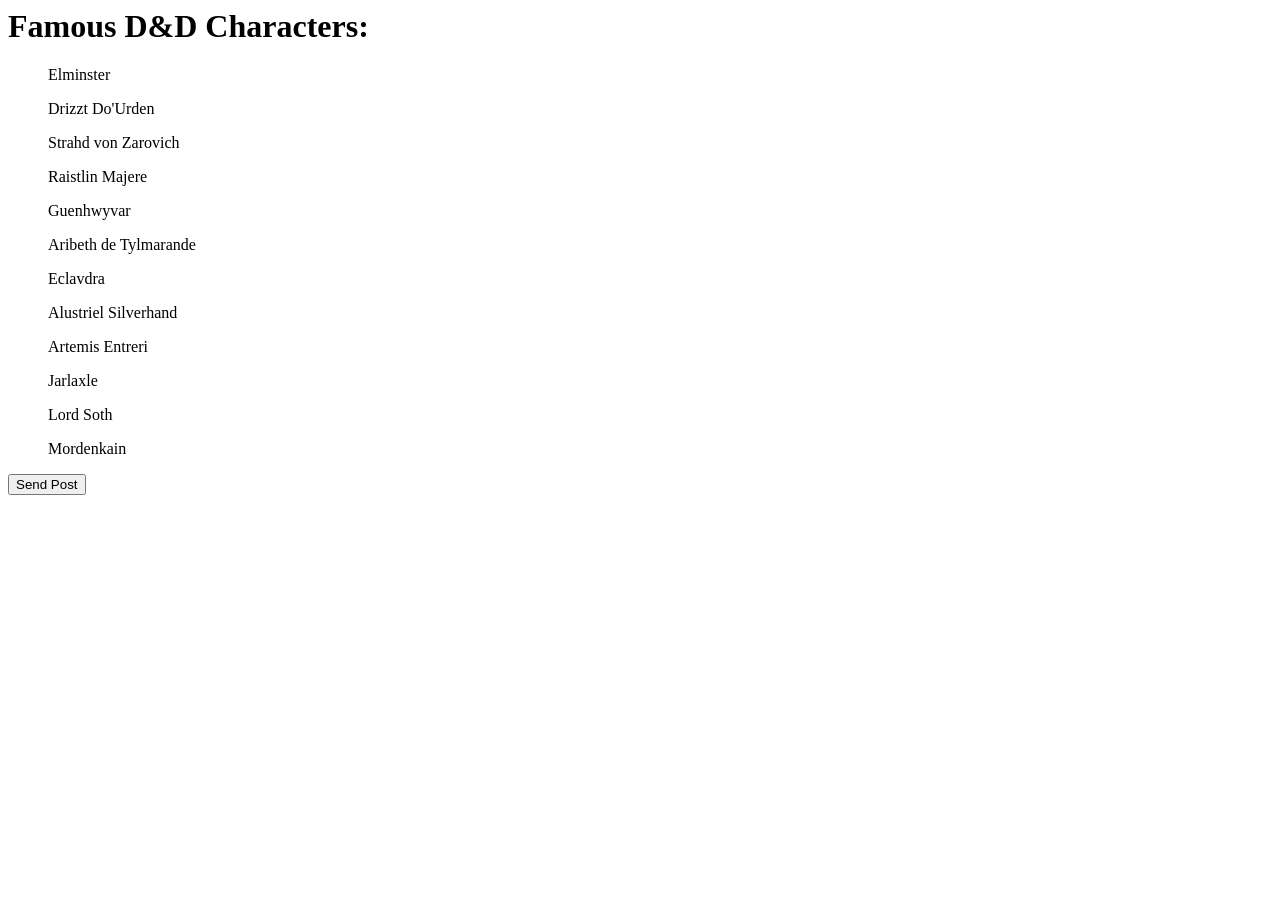
<file: names.html>
<html>

<head>
    <h1>Famous D&D Characters:</h1>
</head>
    
<body>
    <p>
    <ul>Elminster</ul>
    <ul>Drizzt Do'Urden</ul>
    <ul>Strahd von Zarovich</ul>
    <ul>Raistlin Majere</ul>
    <ul>Guenhwyvar</ul>
    <ul>Aribeth de Tylmarande</ul>
    <ul>Eclavdra</ul>
    <ul>Alustriel Silverhand</ul>
    <ul>Artemis Entreri</ul>
    <ul>Jarlaxle</ul>
    <ul>Lord Soth</ul>
    <ul>Mordenkain</ul>
    </p>
<form action="" method="post">
     <button name="foo" value="SendPost">Send Post</button>
</form>
</body>

</html>
</file>
